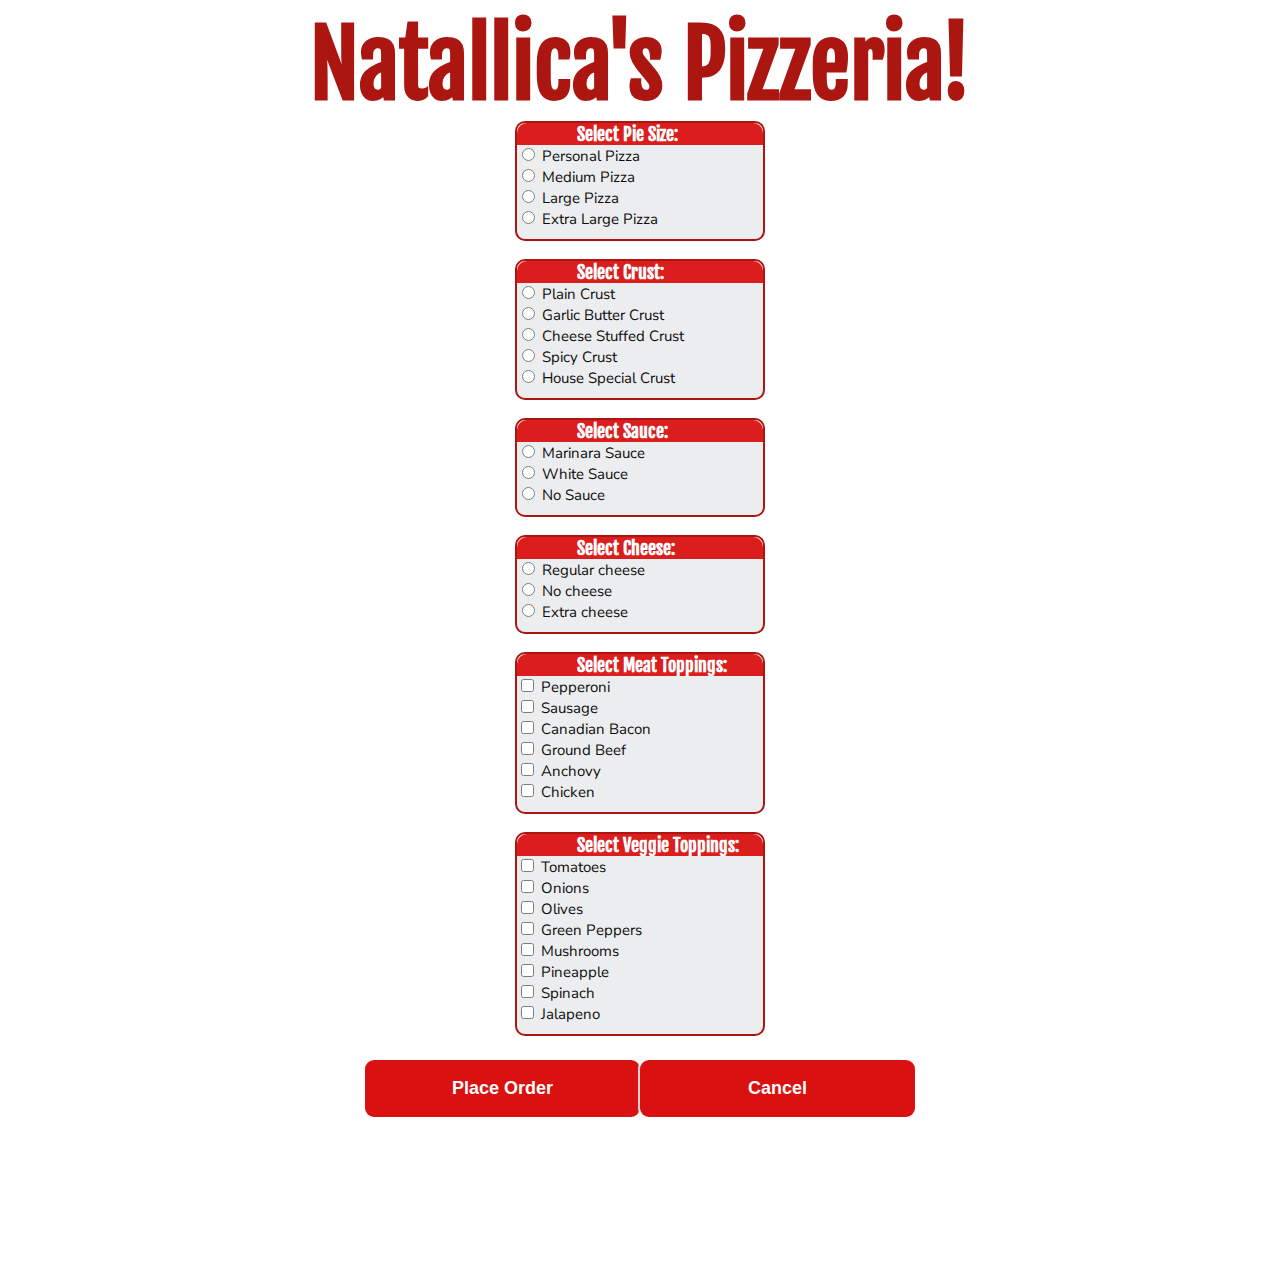
<file: Pizza/index.html>
<!DOCTYPE html>
<html>
<head>
    <meta charset="utf-8">
    <meta name="viewport" content="width=device-width, initial-scale=1, shrink-to-fit=yes">
    <meta content="width=device-width,initial-scale=1.0" name="viewport">
    <link href="https://fonts.googleapis.com/css?family=Fjalla+One" rel="stylesheet">
    <link href="https://fonts.googleapis.com/css?family=Nunito+Sans" rel="stylesheet">
    <link rel="stylesheet" href="style.css">
    
</head>
<body>
    <div class="container">

<title>Natallica's Pizzeria</title>

<h1>Natallica's Pizzeria!</h1>

<!-- Pie Size-->
<form id="frmMenu">
<div class="menu">
<h3>Select Pie Size:</h3>
    <input class="size" type="radio" name="Size" value="Personal Pizza"> Personal Pizza<br>
    <input class="size" type="radio" name="Size" value="Medium Pizza"> Medium Pizza<br>
    <input class="size" type="radio" name="Size" value="Large Pizza"> Large Pizza<br>
    <input class="size" type="radio" name="Size" value="Extra Large Pizza"> Extra Large Pizza<br>
</div>
<br>
<!-- /Pie Size-->

<!-- Crust-->
<div class="menu">
<h3>Select Crust:</h3>
    <input class="crust" type="radio" name="Crust" value="plain"> Plain Crust<br>
    <input class="crust" type="radio" name="Crust" value="garlic-butter"> Garlic Butter Crust<br>
    <input class="crust" type="radio" name="Crust" value="cheese-stuffed"> Cheese Stuffed Crust<br>  
    <input class="crust" type="radio" name="Crust" value="spicy"> Spicy Crust<br>
    <input class="crust" type="radio" name="Crust" value="house-special"> House Special Crust<br>
</div>
<br>
<!-- /Crust-->

<!-- Sauce-->
<div class="menu">
<h3>Select Sauce:</h3>
    <input class="sauce" type="radio" name="Sauce" value="Marinara sauce"> Marinara Sauce<br>
    <input class="sauce" type="radio" name="Sauce" value="White sauce"> White Sauce<br>
    <input class="sauce" type="radio" name="Sauce" value="No ssauce"> No Sauce<br>  
</div>
<br>
<!-- /Sauce-->

<!-- Cheese-->
<div class="menu">
<h3>Select Cheese:</h3>
  <input class="cheese" type="radio" name="Cheese" value="Regular cheese"> Regular cheese<br>
  <input class="cheese" type="radio" name="Cheese" value="No cheese"> No cheese<br>
  <input class="cheese" type="radio" name="Cheese" value="Extra cheese"> Extra cheese<br>
</div>
<br>
<!-- /Cheese-->

<!-- Meat Checklist-->
<div class="menu">
    <h3>Select Meat Toppings:</h3>
    <input class="meats" type="checkbox" name="Meat" value="Pepperoni"> Pepperoni<br>
    <input class="meats" type="checkbox" name="Meat" value="Sausage"> Sausage <br>
    <input class="meats" type="checkbox" name="Meat" value="Canadian Bacon"> Canadian Bacon<br> 
    <input class="meats" type="checkbox" name="Meat" value="Ground Beef"> Ground Beef<br>
    <input class="meats" type="checkbox" name="Meat" value="Anchovy"> Anchovy<br>
    <input class="meats" type="checkbox" name="Meat" value="Chicken"> Chicken<br>
</div>
<br>
<!-- /Meat Checklist-->

<!-- Veggies Checklist-->
<div class="menu">
    <h3>Select Veggie Toppings:</h3>
    <input class="veggies" type="checkbox" name="Veggie" value="Tomatoes"> Tomatoes<br>
    <input class="veggies" type="checkbox" name="Veggie" value="Onions"> Onions <br>
    <input class="veggies" type="checkbox" name="Veggie" value="Olives"> Olives<br> 
    <input class="veggies" type="checkbox" name="Veggie" value="Green Peppers"> Green Peppers<br>
    <input class="veggies" type="checkbox" name="Veggie" value="Mushrooms"> Mushrooms<br>
    <input class="veggies" type="checkbox" name="Veggie" value="Pineapple"> Pineapple<br>
    <input class="veggies" type="checkbox" name="Veggie" value="Spinach"> Spinach<br>
    <input class="veggies" type="checkbox" name="Veggie" value="Jalapeno"> Jalapeno<br>
</div><br>
</form>
</div>
<!-- /Veggies Checklist-->

<div class="controls">
        <div class="button" onclick="getReceipt()">
            <p>Place Order</p>
        </div>
        <div class="button" onclick="clearAll()">
            <p>Cancel</p>
        </div>
    </div>
    <div id="cart">
        <div id="title1"><h3>You Ordered:</h3></div>
        <div id="title2"><h3>Subtotal:</h3></div>
        <div id="showText1"></div>
        <div id="showText2"></div>
        <div id="totalPrice1"><h3>Total Price:</h3></div>
        <div id="totalPrice2"></div>
    </div>
</div>

<script src="java.js"></script>

    </div>
  </body>
</html>
</file>
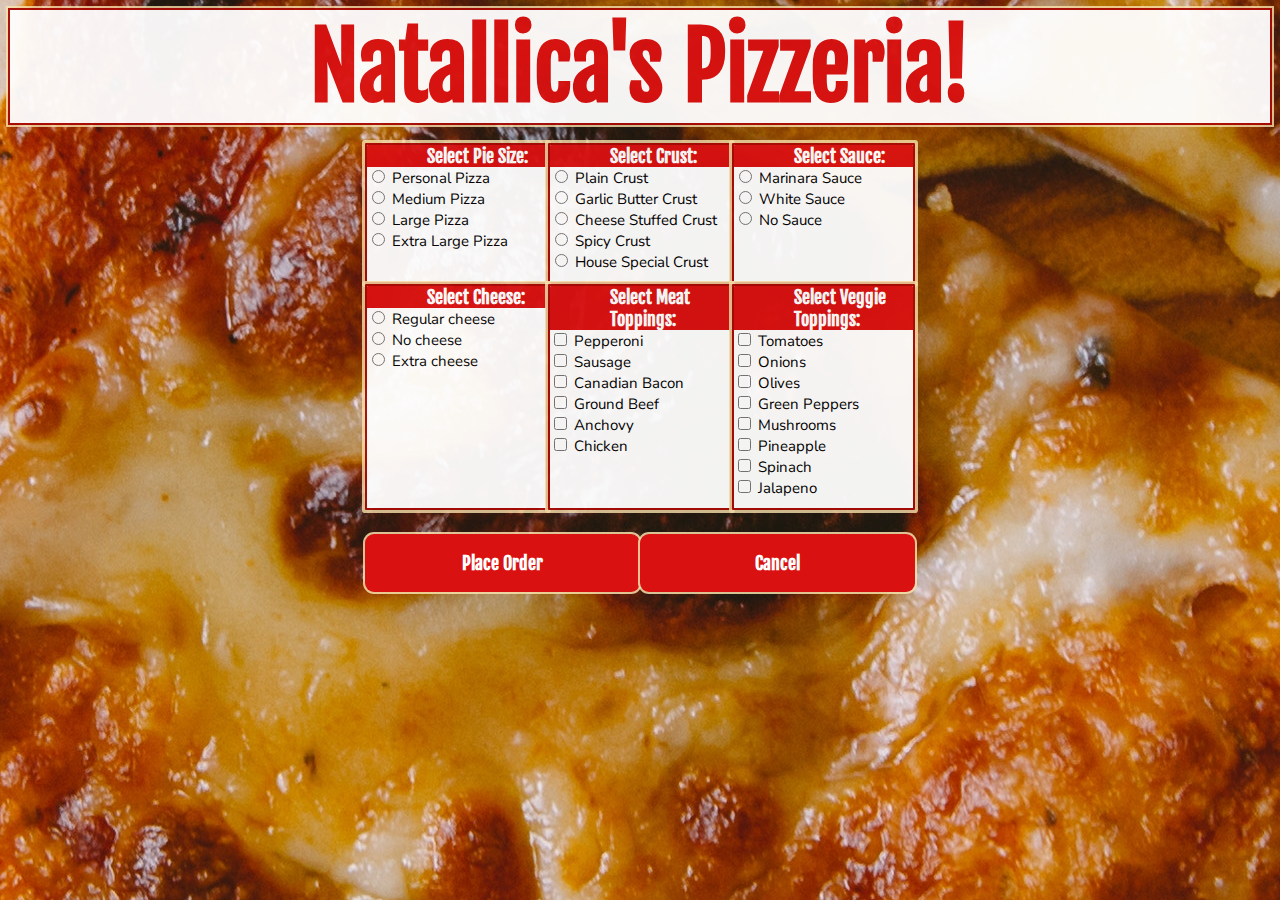
<file: PizzaMenu/index.html>
<!DOCTYPE html>
<html>
<head>
    <meta charset="utf-8">
    <meta name="viewport" content="width=device-width, initial-scale=1, shrink-to-fit=yes">
    <meta content="width=device-width,initial-scale=1.0" name="viewport">
    <link href="https://fonts.googleapis.com/css?family=Fjalla+One" rel="stylesheet">
    <link href="https://fonts.googleapis.com/css?family=Nunito+Sans" rel="stylesheet">
    <link rel="stylesheet" href="css/style.css">
    
</head>
<body>
    <div class="container">

<title>Natallica's Pizzeria</title>

<h1>Natallica's Pizzeria!</h1>
<br>

<!-- Pie Size-->
<form id="frmMenu">
<div class="menu">
<h3>Select Pie Size:</h3>
    <input class="size" type="radio" name="Size" value="Personal Pizza"> Personal Pizza<br>
    <input class="size" type="radio" name="Size" value="Medium Pizza"> Medium Pizza<br>
    <input class="size" type="radio" name="Size" value="Large Pizza"> Large Pizza<br>
    <input class="size" type="radio" name="Size" value="Extra Large Pizza"> Extra Large Pizza<br>
</div>
<br>
<!-- /Pie Size-->

<!-- Crust-->
<div class="menu">
<h3>Select Crust:</h3>
    <input class="crust" type="radio" name="Crust" value="plain"> Plain Crust<br>
    <input class="crust" type="radio" name="Crust" value="garlic-butter"> Garlic Butter Crust<br>
    <input class="crust" type="radio" name="Crust" value="cheese-stuffed"> Cheese Stuffed Crust<br>  
    <input class="crust" type="radio" name="Crust" value="spicy"> Spicy Crust<br>
    <input class="crust" type="radio" name="Crust" value="house-special"> House Special Crust<br>
</div>
<br>
<!-- /Crust-->

<!-- Sauce-->
<div class="menu">
<h3>Select Sauce:</h3>
    <input class="sauce" type="radio" name="Sauce" value="Marinara sauce"> Marinara Sauce<br>
    <input class="sauce" type="radio" name="Sauce" value="White sauce"> White Sauce<br>
    <input class="sauce" type="radio" name="Sauce" value="No ssauce"> No Sauce<br>  
</div>
<br>
<!-- /Sauce-->

<!-- Cheese-->
<div class="menu">
<h3>Select Cheese:</h3>
  <input class="cheese" type="radio" name="Cheese" value="Regular cheese"> Regular cheese<br>
  <input class="cheese" type="radio" name="Cheese" value="No cheese"> No cheese<br>
  <input class="cheese" type="radio" name="Cheese" value="Extra cheese"> Extra cheese<br>
</div>
<br>
<!-- /Cheese-->

<!-- Meat Checklist-->
<div class="menu">
    <h3>Select Meat Toppings:</h3>
    <input class="meats" type="checkbox" name="Meat" value="Pepperoni"> Pepperoni<br>
    <input class="meats" type="checkbox" name="Meat" value="Sausage"> Sausage <br>
    <input class="meats" type="checkbox" name="Meat" value="Canadian Bacon"> Canadian Bacon<br> 
    <input class="meats" type="checkbox" name="Meat" value="Ground Beef"> Ground Beef<br>
    <input class="meats" type="checkbox" name="Meat" value="Anchovy"> Anchovy<br>
    <input class="meats" type="checkbox" name="Meat" value="Chicken"> Chicken<br>
</div>
<br>
<!-- /Meat Checklist-->

<!-- Veggies Checklist-->
<div class="menu">
    <h3>Select Veggie Toppings:</h3>
    <input class="veggies" type="checkbox" name="Veggie" value="Tomatoes"> Tomatoes<br>
    <input class="veggies" type="checkbox" name="Veggie" value="Onions"> Onions <br>
    <input class="veggies" type="checkbox" name="Veggie" value="Olives"> Olives<br> 
    <input class="veggies" type="checkbox" name="Veggie" value="Green Peppers"> Green Peppers<br>
    <input class="veggies" type="checkbox" name="Veggie" value="Mushrooms"> Mushrooms<br>
    <input class="veggies" type="checkbox" name="Veggie" value="Pineapple"> Pineapple<br>
    <input class="veggies" type="checkbox" name="Veggie" value="Spinach"> Spinach<br>
    <input class="veggies" type="checkbox" name="Veggie" value="Jalapeno"> Jalapeno<br>
</div><br>
</form>
</div>
<br>
<!-- /Veggies Checklist-->

<div class="controls">
        <div class="button" onclick="getReceipt()">
            <p>Place Order</p>
        </div>
        <div class="button" onclick="clearAll()">
            <p>Cancel</p>
        </div>
    </div>
    <div id="cart">
        <div id="title1"><h3>You Ordered:</h3></div>
        <div id="title2"><h3>Subtotal:</h3></div>
        <div id="showText1"></div>
        <div id="showText2"></div>
        <div id="totalPrice1"><h3>Total Price:</h3></div>
        <div id="totalPrice2"></div>
    </div>
</div>

<script src="java.js"></script>

    </div>
  </body>
</html>
</file>
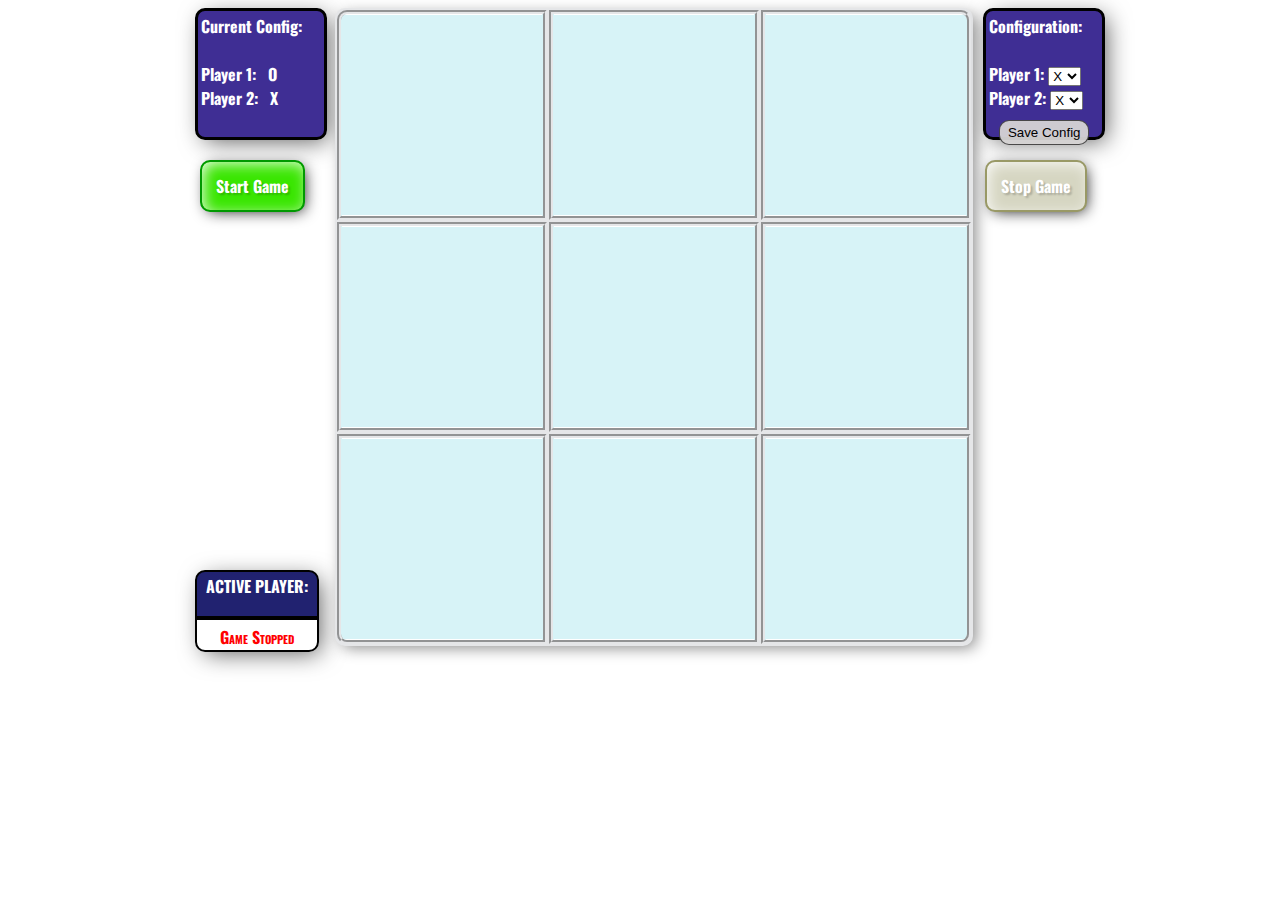
<file: TickTacToe/TicTacToe.html>
<!DOCTYPE html>
<html lang="en">
	<head>
		<title>HTML & CSS Basics Course</title>
		<META HTTP-EQUIV="Content-Type" CONTENT="text/html; charset=UTF-8">
		<meta content="width=device-width,initial-scale=1.0" name="viewport">
				<link rel="stylesheet" href="./css/game.css">
				<link href="https://fonts.googleapis.com/css?family=Oswald|Source+Code+Pro" rel="stylesheet">
		<style></style>
	</head>
	<body id="body">
		<audio id="placeAvatar">
			<source src="./audio/placeAvatar.mp3" type="audio/mpeg">
			Your browser does not support the audio element.
		</audio>
		<audio id="winGame">
			<source src="./audio/winGame.mp3" type="audio/mpeg">
			Your browser does not support the audio element.
		</audio>
		<audio id="tieGame">
			<source src="./audio/tieGame.mp3" type="audio/mpeg">
			Your browser does not support the audio element.
		</audio>
		<audio id="diceRoll">
			<source src="./audio/diceRoll.mp3" type="audio/mpeg">
			Your browser does not support the audio element.
		</audio>
		<div id="shell">
			<div id="gameMsgBox" onclick="hideGameMsg()"><p id="gameMsg"></p></div>
			
			<div class="console_Left">
				<div class="displayBox boxLeft">
					<Strong>Current Config:</strong><br><br>
					<label>Player 1: &nbsp&nbsp<span id="p1Display">O</span></label><br>
					<label>Player 2: &nbsp&nbsp<span id="p2Display">X</span></label>
				</div>
				<div class=""><button id="btnStart" onclick="startGame()">Start Game</button></div>
				<div id="boardState"></div>
				<div id="controls">
					<div id="messageFrame">
						<p id="showHeader">ACTIVE PLAYER:</p>
						<p id="showPlayer">Game Stopped</p>
					</div>
				</div>
			</div>
			
			<table>
				<tr>
					<td>
						<div class="photo-container">
							<div id="square0" class="square" onclick="square1Animate()">
							  <div class="O"></div>
							  <div class="X"></div>
							</div>
						</div>
					</td>
					<td>
						<div class="photo-container">
							<div id="square1" class="square" onclick="square2Animate()" ondblclick="">
							  <div class="O"></div>
							  <div class="X"></div>
							</div>
						</div>
					</td>
					<td>
						<div class="photo-container">
							<div id="square2" class="square" onclick="square3Animate()">
							  <div class="O"></div>
							  <div class="X"></div>
							</div>
						</div>
					</td>
				</tr>
				<tr>
					<td>
						<div class="photo-container">
							<div id="square3" class="square" onclick="square4Animate()">
							  <div class="O"></div>
							  <div class="X"></div>
							</div>
						</div>
					</td>
					<td>
						<div class="photo-container">
							<div id="square4" class="square" onclick="square5Animate()">
							  <div class="O"></div>
							  <div class="X"></div>
							</div>
						</div>
					</td>
					<td>
						<div class="photo-container">
							<div id="square5" class="square" onclick="square6Animate()">
							  <div class="O"></div>
							  <div class="X"></div>
							</div>
						</div>
					</td>
				</tr>
				<tr>
					<td>
						<div class="photo-container">
							<div id="square6" class="square" onclick="square7Animate()">
							  <div class="O"></div>
							  <div class="X"></div>
							</div>
						</div>
					</td>
					<td>
						<div class="photo-container">
							<div id="square7" class="square" onclick="square8Animate()">
							  <div class="O"></div>
							  <div class="X"></div>
							</div>
						</div>
					</td>
					<td>
						<div class="photo-container">
							<div id="square8"  class="square" onclick="square9Animate()">
							  <div class="O"></div>
							  <div class="X"></div>
							</div>
						</div>
					</td>
				</tr>
			</table>
			
			<div class="console_Right" style="float:right;">
				<div class="displayBox boxRight">
					<Strong>Configuration:</strong><br><br>
					<label>Player 1: </label><select id="player1"><option value="X">X</option><option value="O">O</option></select><br>
					<label>Player 2: </label><select id="player2"><option value="X">X</option><option value="O">O</option></select>
					<button onclick="saveSettings()">Save Config</button>
				</div>
				<div id="controls">
					<button id="btnStop" onclick="stopGame()">Stop Game</button>
				</div>
			</div>
		</div>
		<script>
			var arrayO = document.getElementsByClassName("O");
			var arrayX = document.getElementsByClassName("X");
			for (var i=0; i<arrayO.length;i++) {
				arrayO[i].style.transform = "translateY(-100%)"; // this initializes all avatar graphics to not be visible as translateY(0%) would make them appear
			}
			for (var i=0; i<arrayX.length;i++) {
				arrayX[i].style.transform = "translateY(100%)";
			}
		</script>
		
		<script src="./js/tictactoe.js"></script>

	</body>
</html>
</file>
<file: Pizza/style.css>
.container {
	opacity: 0.95;
}

body {
	background-color: #fff;
	background-image: url("pizza.jpg") no-repeat center center fixed;
}

h1 {
	font-family: 'Fjalla One', sans-serif;
	font-size: 90px;
	color: rgb(168, 10, 5);
	margin: 0% 0 0 auto;
	text-align: center;
}

#frmMenu {
	margin: 0% auto;
	width: 250px;
    flex-wrap: wrap;
    flex-direction: row;
    justify-content: flex-start;
    align-items: stretch;
	border-radius: 5px;
}

.menu { 
	flex: 1 150px;
	min-width: 0;
	border: 2px solid rgb(168, 10, 5);
	box-shadow: 0 0 0 3px rgba(255,255,255, .7);
	padding: 0 0 10px 0;
	font-family: 'Nunito Sans', sans-serif;
	font-size: 15px;
}

.menu:nth-child(even) {
	background-color: rgba(244, 245, 247, 0.9);
	border-radius: 10px;
}

.menu:nth-child(odd) {
	background-color: rgba(234, 235, 237, 0.9);
	border-radius: 10px;
}

.menu>H3 {
	color: #fff;
	padding: 0 0 0 60px;
	margin: 0 auto;
	background-color: rgb(218, 17, 17);
	border-radius: 10px 10px 0 0;
	font-family: 'Fjalla One', sans-serif;
}

.button {
	cursor: pointer;
	color: #fff;
	width: 100%;
	display: block;
	text-decoration: none;
	border-radius: .5em;
	margin: 1% auto;
	padding: .1px 0 .1px 0px;
    font: 18px sans-serif;
	background-color: rgb(218, 17, 17); /*#6486bc;*/
	box-shadow: 0 0 0 2px rgba(255,255,255, .8);
	transition-property: transform background, box-shadow, color;
	transition-duration: .3s, .5s, .2s;
	transition-timing-function: eas-in-out;
}

.button>p {
	text-align: center;
	font-weight: bold;
}

.button:hover {
	font: 18px sans-serif;
	font-weight: bold;
	color: rgb(168, 10, 5);
	background-color: rgba(255, 255, 255, .6);
	box-shadow: 0 0 0 2px rgb(168, 10, 5);
}

.controls {
	display: flex;
    flex-direction: columns;
    justify-content: space-between;
	margin: 0 auto;
	width: 550px;
}

.controls>.button {
	flex: 1 150px;
}

#cart {
	opacity: 0;
	margin: 15px auto;
	width: 550px;
    display: flex;
    flex-wrap: wrap;
    flex-direction: row;
    justify-content: flex-start;
    align-items: stretch;
	background-color: rgba(244, 245, 247, 0.9);
	border: 2px solid rgb(168, 10, 5);
	box-shadow: 0 0 0 3px rgba(255,255,255, .8);
	border-radius: 10px;
	font-family: 'Material Icons', sans-serif;
}

#title1 {
	color: #fff;
	flex: 1 250px;
	height: 50px;
	width: 250px;
	padding: 0 0 0px 10px;
	background-color: rgb(168, 10, 5);
	border-radius: 10px 0 0 0;
}

#title2 {
	color: #fff;
	flex: 1 250px;
	height: 50px;
	width: 250px;
	padding: 0 0 0px 10px;
	background-color: rgb(168, 10, 5);
	border-radius: 0 10px 0 0;
}

#showText1 {
	font-size: 13px;
	flex: 1 250px;
	padding: 1px 0 10px 10px;
	width: 250px;
	border-radius: 0 0 0 0;
}

#showText2 {
	font-size: 13px;
	flex: 1 250px;
	padding: 1px 0 10px 10px;
	width: 250px;
	border-radius: 0 0 0 0;
}

#totalPrice1 {
	flex: 1 250px;
	padding: 0 0 10px 10px;
	width: 250px;
	border-radius: 0 0 0 0;
}

#totalPrice2 {
	flex: 1 250px;
	font-weight: bold;
	padding: 20px 0 10px 10px;
	width: 250px;
	border-radius: 0 0 0 0;
}
</file>
<file: PizzaMenu/css/style.css>
.container {
	opacity: 0.95;
}

body {
	background: url(images/pizza.jpg) no-repeat center center fixed;
	background-color: #fff;
}

h1 {
	font-family: 'Fjalla One', sans-serif;
	font-size: 90px;
	color: rgb(218, 17, 17);
	border: 2px solid rgb(168, 10, 5);
	box-shadow: 0 0 0 2px rgba(250, 226, 173, 0.842);
	background-color: #fff;
	margin: 0% 0 0 auto;
	text-align: center;
}

#frmMenu {
	margin: 0% auto;
	width: 550px;
	display: flex;
    flex-wrap: wrap;
    flex-direction: row;
    justify-content: flex-start;
    align-items: stretch;
	border-radius: 1px;
}

.menu { 
	flex: 1 150px;
	min-width: 0;
	border: 2px solid rgb(168, 10, 5);
	box-shadow: 0 0 0 3px rgba(250, 226, 173, 0.842);
	padding: 0 0 10px 0;
	font-family: 'Nunito Sans', sans-serif;
	font-size: 15px;
}

.menu:nth-child(even) {
	background-color: #fff;
	border-radius: 1px;
}

.menu:nth-child(odd) {
	background-color: #fff;
	border-radius: 1px;
}

.menu>H3 {
	color: #fff;
	padding: 0 0 0 60px;
	margin: 0 auto;
	background-color: rgb(218, 17, 17);
	border-radius: 1px 1px 0 0;
	font-family: 'Fjalla One', sans-serif;
}

.button {
	cursor: pointer;
	color: #fff;
	width: 100%;
	display: block;
	text-decoration: none;
	border-radius: .5em;
	margin: 1% auto;
	padding: .1px 0 .1px 0px;
    font: 18px 'Fjalla One', sans-serif;
	background-color: rgb(218, 17, 17); /*#6486bc;*/
	box-shadow: 0 0 0 2px rgba(250, 226, 173, 0.842);
	transition-property: transform background, box-shadow, color;
	transition-duration: .3s, .5s, .2s;
	transition-timing-function: eas-in-out;
}

.button>p {
	text-align: center;
	font-weight: bold;
}

.button:hover {
	font: 18px 'Fjalla One', sans-serif;
	font-weight: bold;
	color: rgb(168, 10, 5);
	background-color: #fff;
	box-shadow: 0 0 0 2px rgb(168, 10, 5);
}

.controls {
	display: flex;
    flex-direction: columns;
    justify-content: space-between;
	margin: 0 auto;
	width: 550px;
}

.controls>.button {
	flex: 1 150px;
}

#cart {
	opacity: 0;
	margin: 15px auto;
	width: 550px;
    display: flex;
    flex-wrap: wrap;
    flex-direction: row;
    justify-content: flex-start;
    align-items: stretch;
	background-color: #fff;
	border: 2px solid rgb(218, 17, 17);
	box-shadow: 0 0 0 3px rgba(250, 226, 173, 0.842);
	border-radius: 1px;
	font-family: 'Material Icons', sans-serif;
}

#title1 {
	color: #fff;
	flex: 1 250px;
	height: 50px;
	width: 250px;
	padding: 0 0 0px 1px;
	background-color: rgb(218, 17, 17);
	border-radius: 1px 0 0 0;
}

#title2 {
	color: #fff;
	flex: 1 250px;
	height: 50px;
	width: 250px;
	padding: 0 0 0px 1px;
	background-color: rgb(218, 17, 17);
	border-radius: 0 1px 0 0;
}

#showText1 {
	font-size: 13px;
	flex: 1 250px;
	padding: 1px 0 10px 10px;
	width: 250px;
	border-radius: 0 0 0 0;
}

#showText2 {
	font-size: 13px;
	flex: 1 250px;
	padding: 1px 0 10px 10px;
	width: 250px;
	border-radius: 0 0 0 0;
}

#totalPrice1 {
	flex: 1 250px;
	padding: 0 0 10px 10px;
	width: 250px;
	border-radius: 0 0 0 0;
}

#totalPrice2 {
	flex: 1 250px;
	font-weight: bold;
	padding: 20px 0 10px 10px;
	width: 250px;
	border-radius: 0 0 0 0;
}
</file>
<file: TickTacToe/css/game.css>
body {
	background-color: #fff;
}

#shell{
	width: 950px;
	margin: 0 auto;
}

#gameMsgBox {
	cursor: pointer;
	display: none;
	width: 500px;
	height: 340px;
	position: absolute;
	text-align: center;
	margin: 140px 0 0 230px;
	z-index: 100;
	background-color: rgba(232, 236, 242, .95);
	border: 2px solid #000;
	border-radius: 10px;
	box-shadow: 5px 5px 25px -4px rgba(0,0,0,0.55);
}

#gameMsgBox #gameMsg {
	cursor: pointer;
	margin: 4% auto;
	text-align: center;
	color: darkblue;
	font-weight: bold;
	font-family: 'Source Code Pro', sans-serif;
	font-size: 40px;
}

table {
	width: 620px;
	margin: 0 auto;
	box-shadow: 5px 4px 15px -2px rgba(0,0,0,0.45);
	border-radius: 10px;
	float: left;
	background-color: #e5e6e8;
}
td {
	height: 200px;
	width: 200px;
	position: relative;
	overflow: hidden;
	cursor: pointer;
	border-width: 4px;
	border-style: groove;
	border-color: #e5e6e8;
}
table tr:nth-child(-n+3) td:nth-child(-n+3){
	background-color: #d7f3f7;
}
table tr:nth-child(-n+3) td:nth-child(-n+3):hover { 
	background-color: #e5fbff;
}
table tr:nth-child(1) td:nth-child(1){
	border-radius: 10px 0px 0px 0px;
}
table tr:nth-child(1) td:nth-child(3){
	border-radius: 0px 10px 0px 0px;
}
table tr:nth-child(3) td:nth-child(3){
	border-radius: 0px 0px 10px 0px;
}
table tr:nth-child(3) td:nth-child(1){
	border-radius: 0px 0px 0px 10px;
}
.photo-container {
	height: 200px;
	width: 200px;
	text-align: center;
}

.O {
	transition: transform .3s;
	opacity: 1;
	position: absolute;
	background-image: url("../images/o.gif");
	width:200px;
	height:200px;
	transform: translateY(-100%);
}
.X {
	transition: transform .3s;
	opacity: 1;
	background-image: url("../images/x.gif");
	width:200px;
	height:200px;
	transform: translateY(100%);
}

.console_Left {
	width: 160px;
	height: 600px;
	margin: 0px 0px 0px 10px;
	float: left;
}

.console_Right {
	width: 140px;
	height: 600px;
	margin: 0px auto;
	float: left;
}

.displayBox {
	background-color: rgba(53, 35, 142, .95);
	color: white;
	font-family: 'Oswald', sans-serif;
	font-weight: bold;
	border: 3px solid black;
	padding: 2%;
	box-shadow: 5px 5px 25px -4px rgba(0,0,0,0.65);
	border-radius: 10px;
}

.displayBox:hover {
	background-color: rgba(53, 35, 142, .88);
}

.boxLeft {
	float: left;
	margin: 0px 0px 0px 20px;
	width: 120px;
	height: 120px;
}

.boxRight {
	float: right;
	margin: 0px 10px 0px 0px;
	width: 110px;
	height: 120px;
}

.boxRight>button {
	cursor: pointer;
	margin: 10px 0px 10px 10px;
	width: 90px;
	height: 25px;
	background-color: rgba(214, 212, 212,.95);
	border: 1px solid rgba(0,0,0,0.65);
	border-radius: 10px;
}

.boxRight>button:hover {
	background-color: rgba(237, 234, 234, .95);
	border: 1px solid rgba(0,0,0,0.85);
	box-shadow: 3px 3px 15px -4px rgba(0,0,0,0.65);
	border-radius: 10px;
}

#controls {
	width: 200px;
	float: center;
	margin: 0 auto;
}

#showHeader {
	font-variant: small-caps;
	color: white;
	width: 120px;
	height: 40px;
	font-weight: bold;
	text-align: center;
	padding: 2px 0px 2px 0px;
	margin: 0px 0px 0px 0px;
	background-color: #212270;
	border: 2px solid black;
	border-radius: 10px 10px 0px 0px;
}

#showPlayer {
	font-variant: small-caps;
	color: red;
	font-weight: bold;
	width: 120px;
	height: 20px;
	font-family: 'Oswald', sans-serif;
	text-align: center;
	margin: 0px 0px 0px 0px;
	padding: 5px 0px 5px 0px;
	border: 2px solid black;
	border-radius: 0px 0px 10px 10px;
}

#messageFrame {
	width: 124px;
	height: 82px;
	font-family: 'Oswald', sans-serif;
	text-align: center;
	margin: 358px 0px 0px 20px;
	box-shadow: 5px 5px 25px -4px rgba(0,0,0,0.65);
	border-radius: 10px;
}

#boardState {
	display: none;
	font-family: 'Oswald', sans-serif;
	font-size: 10px;
	margin: 10px auto;
	float:left;
}

#btnStart {
    cursor: pointer;
    font-family: 'Oswald', sans-serif;
    font-size: 1em;
    font-weight: bold;
    color: #fff;
    text-shadow: 2px 2px 2px rgba(0, 0, 0, 0.2);
    border: 2px solid rgb(0, 153, 0);
    background-color: rgb(57, 230, 0);
    margin: 20px 0px 0px 25px;
    padding: 12px 14px 12px 14px;
    box-shadow: inset 3px 3px 15px -2px rgba(255,255,255,0.95), 3px 3px 15px -4px rgba(0,0,0,0.95);
    border-radius: 10px;
}

#btnStart:hover {
    border: 2px solid rgb(19, 77, 0);
    background-color: rgb(0, 204, 0);
    box-shadow: inset 3px 3px 15px -2px rgba(0,0,0,0.65);
    transition-property: background box-shadow;
    transition: 0.2s;
    transition-timing-function: ease-in-out;
}

#btnStop {
    cursor: pointer;
    font-family: 'Oswald', sans-serif;
    font-size: 1em;
    font-weight: bold;
    color: #fff;
    text-shadow: 2px 2px 2px rgba(0, 0, 0, 0.2);
    border: 2px solid rgb(204, 0, 0);
    background-color: rgb(255, 51, 51);
    margin: 20px 0px 0px 10px;
    padding: 12px 14px 12px 14px;
    box-shadow: inset 3px 3px 15px -2px rgba(255,255,255,0.95), 3px 3px 15px -4px rgba(0,0,0,0.95);
    border-radius: 10px;
}

#btnStop:hover {
    border: 2px solid rgb(19, 77, 0);
    background-color: rgb(255, 0, 0);
    box-shadow: inset 3px 3px 15px -2px rgba(0,0,0,0.65);
    transition-property: background box-shadow;
    transition: 0.2s;
    transition-timing-function: ease-in-out;
}
</file>
